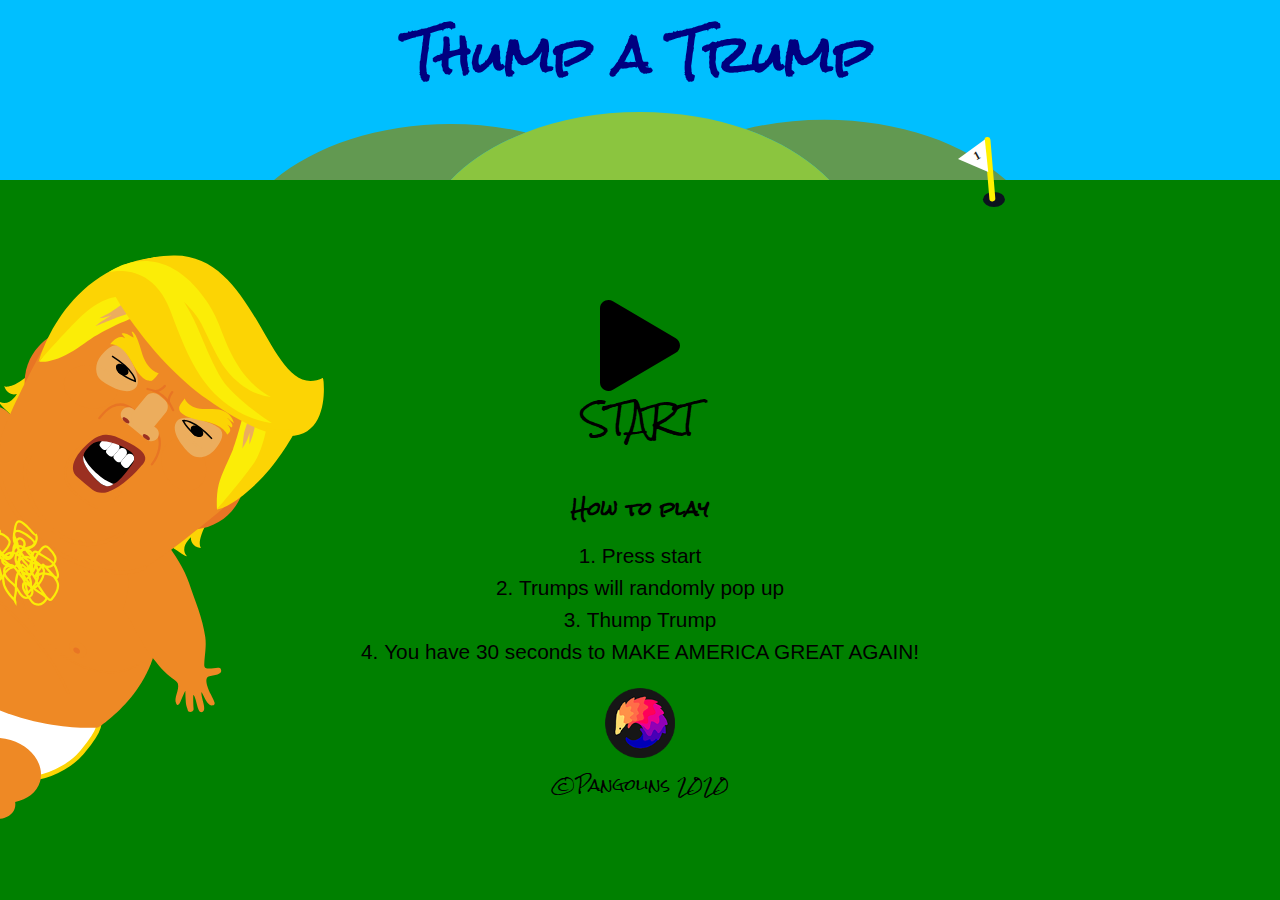
<file: index.html>
<!DOCTYPE html>
<html lang="en">
  <head>
    <meta charset="UTF-8" />
    <meta name="viewport" content="width=device-width, initial-scale=1"/>
    <title>Thump a Trump</title>
    <link rel="stylesheet" href="normalize.css" type="text/css"/>
    <link rel="stylesheet" href="style.css" type="text/css"/>
  </head>
  <body class='menuBody'>
    <header>
      <h1>Thump a Trump</h1>
    </header>
    <section class="menuScreen">
      <img class="trumpy" src="images/trump01.svg" alt="Trump" />
      <div class="startBtn">
          <a href="game.html">
          <img src="images/playSolid.svg" class="startImg" alt="Arrow" />
          START</a>
      </div>
      <div class="instructions">
        <h3>How to play</h3>
        <ol>
          <li>Press start</li>
          <li>Trumps will randomly pop up</li>
          <li>Thump Trump</li>
          <li>You have 30 seconds to MAKE AMERICA GREAT AGAIN!</li>
        </ol>
      </div>
    </section>
    <footer>
      <img id="pango" src="images/footerlogo.png" alt="Logo for footer"/>
      <p>&copy;Pangolins 2020</p>
    </footer>
  </body>
</html>
</file>
<file: style.css>
@import url('https://fonts.googleapis.com/css2?family=Rock+Salt&display=swap');

* {
  margin: auto;
  box-sizing: border-box;
  font-family: 'Rock Salt', cursive;
  cursor: url('images/club.cur') 0 30, pointer;
}

*:active {
  cursor: url('images/club1.cur') 0 30, pointer;
}

a:visited,
a:hover,
a {
  text-decoration: none;
  color: #000000;
}

body {
  height: 100vh;
  background-color: #008000;
  font-family: 'Rock Salt', cursive;
  text-align: center;
  overflow-x: hidden;
}

.menuBody * {
  cursor: pointer;
}

header {
  display: flex;
  position: relative;
  width: 100%;
  height: 20%;
  color: #000080;
  background: #00bfff url('images/hill.svg') no-repeat center bottom;
}

.menuScreen:after {
  content: url("images/flag4.svg");
  position: relative;
  top: -80%;
  right: -180%;
}

header span {
  display: inline-block;
  line-height: 50px;
  width: 50px;
  height: 50px;
  border-radius: 50%;
  background: url('images/cloud.svg') no-repeat center/contain;
}

ol {
  list-style-position: inside;
  line-height: 2em;
  padding: 0;
}

.startBtn {
  font-size: 2rem;
  cursor: pointer;
  text-align: center;
  transition: background 250ms ease-in-out, color 250ms ease-in-out, transform 150ms ease;
  -webkit-appearance: none;
  -moz-appearance: none;
  outline: none;
  grid-area: b;
}

.startBtn:active {
  transform: scale(0.9);
}

.startBtn:hover {
  filter: invert(50%) sepia(8%) saturate(7419%)  hue-rotate(100deg);
}

.startImg {
  display: block;
  max-width: 80px;
  margin-bottom: 10px;
}

.instructions {
  grid-area: d;
}

h1 {
  width: 100%;
  font-size: 50px;
  line-height: 40px;
}

h3 {
  margin: 20px;
}

.menuScreen {
  z-index: 10;
  padding-top: 100px;
  display: grid;
  text-align: center;
  grid-template-columns: 1fr 1fr 1fr;
  grid-template-areas:
    'a b c'
    'd d d';
}

.menuScreen div {
  margin: 20px 0;
}

li {
  font-family: sans-serif;
  font-size: 1.3rem;
}

main {
  margin-top: 80px;
  display: grid;
  grid-template-columns: 1fr 1fr 1fr;
  width: 80%;
}

section {
  display: grid;
}

img {
  user-select: none;
  -moz-user-select: none;
  -webkit-user-drag: none;
  -webkit-user-select: none;
  -ms-user-select: none;
}

.trump,
.building {
  justify-self: center;
  align-self: center;
}

.trump {
  transition: 0.5s;
  pointer-events: auto;
}

.building {
  z-index: 5;
  pointer-events: none;
  position: relative;
}

.trump01,
.building01,
.trump02,
.building02,
.trump03,
.building03 {
  grid-row: 1;
}

.trump04,
.building04,
.trump05,
.building05,
.trump06,
.building06 {
  grid-row: 2;
}

.trump01,
.building01,
.trump04,
.building04 {
  grid-column: 1;
}

.trump02,
.building02,
.trump05,
.building05 {
  grid-column: 2;
}

.trump03,
.building03,
.trump06,
.building06 {
  grid-column: 3;
}

.trump01 img {
  transform: rotate(-45deg) translateY(10%);
}

.trump02 img {
  transform: rotateY(180deg);
}

.trump05 img {
  transform: rotate(-40deg);
}

.trump06 img {
  transform: translateY(10%);
}

.trump.animate {
  position: relative;
}

.gif img {
  width: 100%;
  height: 100%;
  object-fit: cover;
}

.gameOverButtons {
  display: flex;
  justify-content: space-around;
}

.newGame, .backToMenu {
  padding: 10px;
  margin: 10px;
  border-radius: 10px;
}

.newGame {
  background: #008000;
}

.newGame:hover, .backToMenu:hover {
  filter: none;
}

.newGame:hover {
  background-color: #006400;
}

.backToMenu {
  background: #87cefa;
}

.backToMenu:hover {
  background-color: #00bfff;
}

.building01:before {
  content: url('images/flag1.svg');
  position: absolute;
  left: -25%;
  top: 70%;
}

.building02:before {
  content: url('images/flag2.svg');
  position: absolute;
  right: -30%;
}

.building05:before {
  content: url('images/flag3.svg');
  position: absolute;
  top: 40%;
  left: -20%;
}

.building06:before {
  content: url('images/flag4.svg');
  position: absolute;
  top: 3%;
  right: -30%;
}

#pango {
  width: 70px;
}

footer p {
  margin-top: 15px;
}

footer {
  /*margin-top: 80px;*/
}

header div {
  z-index: 10;
}

.trump01,
.trump02,
.trump03 {
  z-index: 1;
}

.trump04,
.trump05,
.trump06 {
  z-index: 3;
}

.building01,
.building02,
.building03 {
  z-index: 2;
}

.building04,
.building05,
.building06 {
  z-index: 4;
}

.modalContainer *, .countdownContainer * {
  cursor: pointer;
}

.modalContainer, .countdownContainer {
  position: fixed;
  top: 0;
  width: 100%;
  height: 100%;
  background-color: rgba(0, 0, 0, 0.6);
  text-align: center;
  display: flex;
  justify-content: space-around;
  z-index: 15;
}

.modal, .countdown {
  width: 60%;
  height: 80%;
  background-color: #ffa500;
  display: flex;
  flex-direction: column;
}

.modalContainer, .countdownContainer.endCountdown {
  visibility: hidden;
}

.modal {
  width: 60%;
  height: 80%;
  background-color: orange;
}

.countdownContainer {
  left: 0;
  align-content: center;
}

.countdown {
  align-items: center;
}

.countdown div {
  height: 100px;
}

.trumpy {
  position: absolute;
  height: 60vh;
  left: -20vw;
  transform: rotate(-10deg);
  transition: all 1s;
}

.trumpy:hover {
  left: -50vw;
}

.trump01.animateLeft {
  transform: translateX(-40%) translateY(-30%) rotate(-45deg);
}

.trump01.animateRight {
  transform: translateX(40%) translateY(-30%) rotate(45deg);
}

.trump01.animateTop {
  transform: translateY(-80%);
}

.trump02.animateLeft {
  transform: translateX(-80%) translateY(-30%) rotate(-45deg);
}

.trump02.animateRight {
  transform: translateX(80%) translateY(-30%) rotate(45deg);
}

.trump02.animateTop {
  transform: translateY(-80%) rotate(-30deg);
}

.trump03.animateLeft {
  transform: translateX(-40%) translateY(-30%) rotate(-45deg);
}

.trump03.animateRight {
  transform: translateX(80%) translateY(-30%) rotate(45deg);
}

.trump03.animateTop {
  transform: translateY(-80%) rotate(-30deg);
}

.trump04.animateLeft {
  transform: translateX(-40%) translateY(-30%) rotate(-45deg);
}

.trump04.animateRight {
  transform: translateX(40%) translateY(-30%) rotate(15deg);
}

.trump04.animateTop {
  transform: translateY(-80%) rotate(-30deg);
}

.trump05.animateLeft {
  transform: translateX(-40%) translateY(-30%) rotate(-80deg);
}

.trump05.animateRight {
  transform: translateX(40%) translateY(-30%) rotate(45deg);
}

.trump05.animateTop {
  transform: translateY(-80%) rotate(-30deg);
}

.trump06.animateLeft {
  transform: translateX(-40%) translateY(-30%) rotate(-20deg);
}

.trump06.animateRight {
  transform: translateX(40%) translateY(-30%) rotate(10deg);
}

.trump06.animateTop {
  transform: translateY(-80%) rotate(10deg);
}

.sky {
  position: absolute;
  width: 100%;
  height: 100%;
  left: 0;
  right: 0;
}

.sky img {
  position: absolute;
  height: 50%;
  animation: weather 60s infinite;
}

.sky img:nth-child(1) {
  top: 40%;
  left: -10px;
}

.sky img:nth-child(2) {
  top: 20%;
  right: -10px;
  animation-direction: reverse;
  transform: rotate(180deg);
}

@keyframes weather {
  0% { left: 0; }
  100%   { left: 100vw; }
}
</file>
